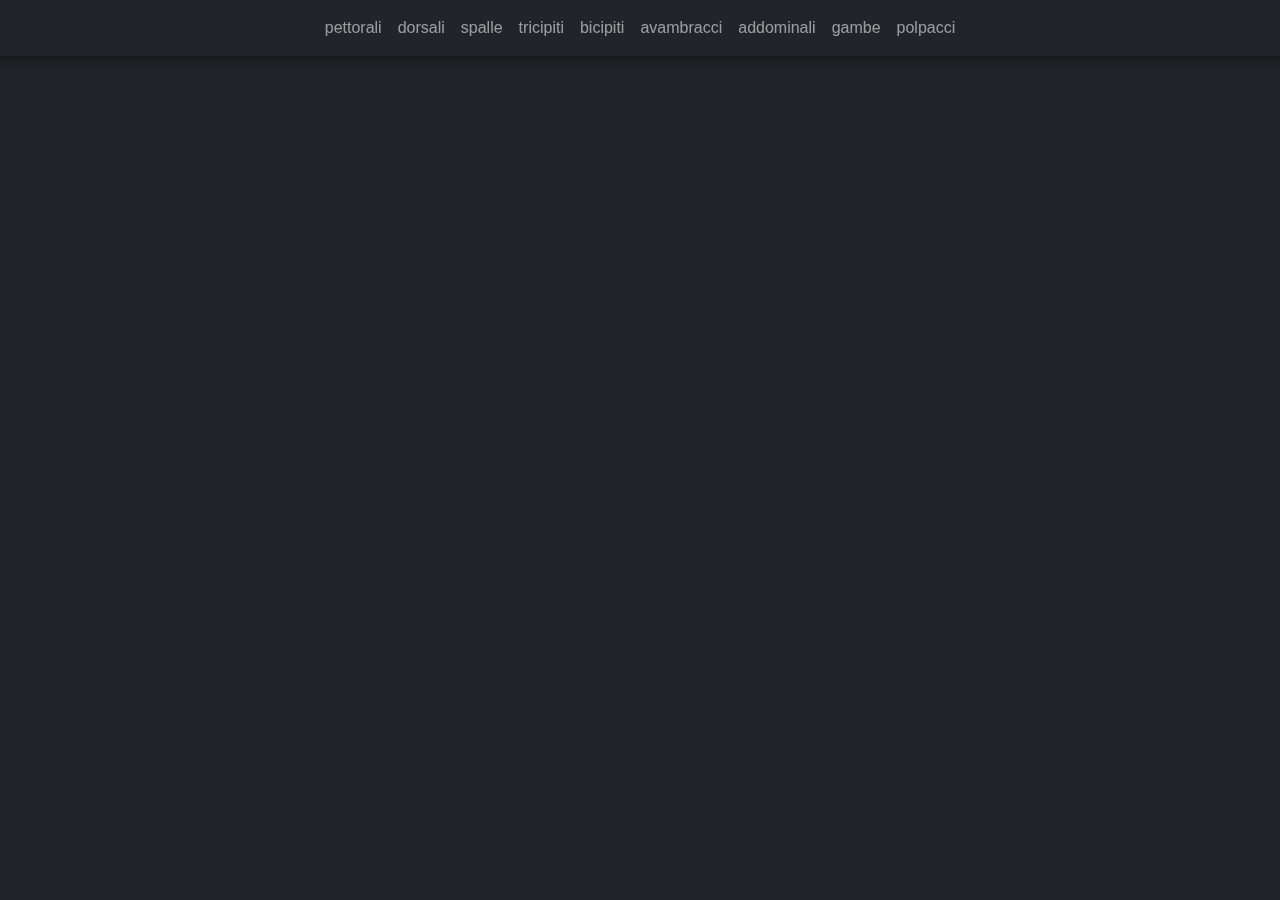
<file: muscoli/index.html>
<!DOCTYPE html><html lang=""><head><meta charset="utf-8"><meta http-equiv="X-UA-Compatible" content="IE=edge"><meta name="viewport" content="width=device-width,initial-scale=1"><title>muscoli.info ehe</title><link href="css/chunk-vendors.5d3035bc.css" rel="preload" as="style"><link href="css/index.541f40ce.css" rel="preload" as="style"><link href="js/chunk-vendors.15452faa.js" rel="preload" as="script"><link href="js/index.15ebe531.js" rel="preload" as="script"><link href="css/chunk-vendors.5d3035bc.css" rel="stylesheet"><link href="css/index.541f40ce.css" rel="stylesheet"></head><body class="bg-dark"><div id="app"></div><script src="js/chunk-vendors.15452faa.js"></script><script src="js/index.15ebe531.js"></script></body></html>
</file>
<file: muscoli/css/index.541f40ce.css>
nav{box-shadow:0 -25px 20px 20px #000}#app{font-family:Avenir,Helvetica,Arial,sans-serif;text-align:center;color:#d8d8d8}.img-descr img{max-width:60%;max-height:30%}.img-descr p{padding:10px}
</file>
